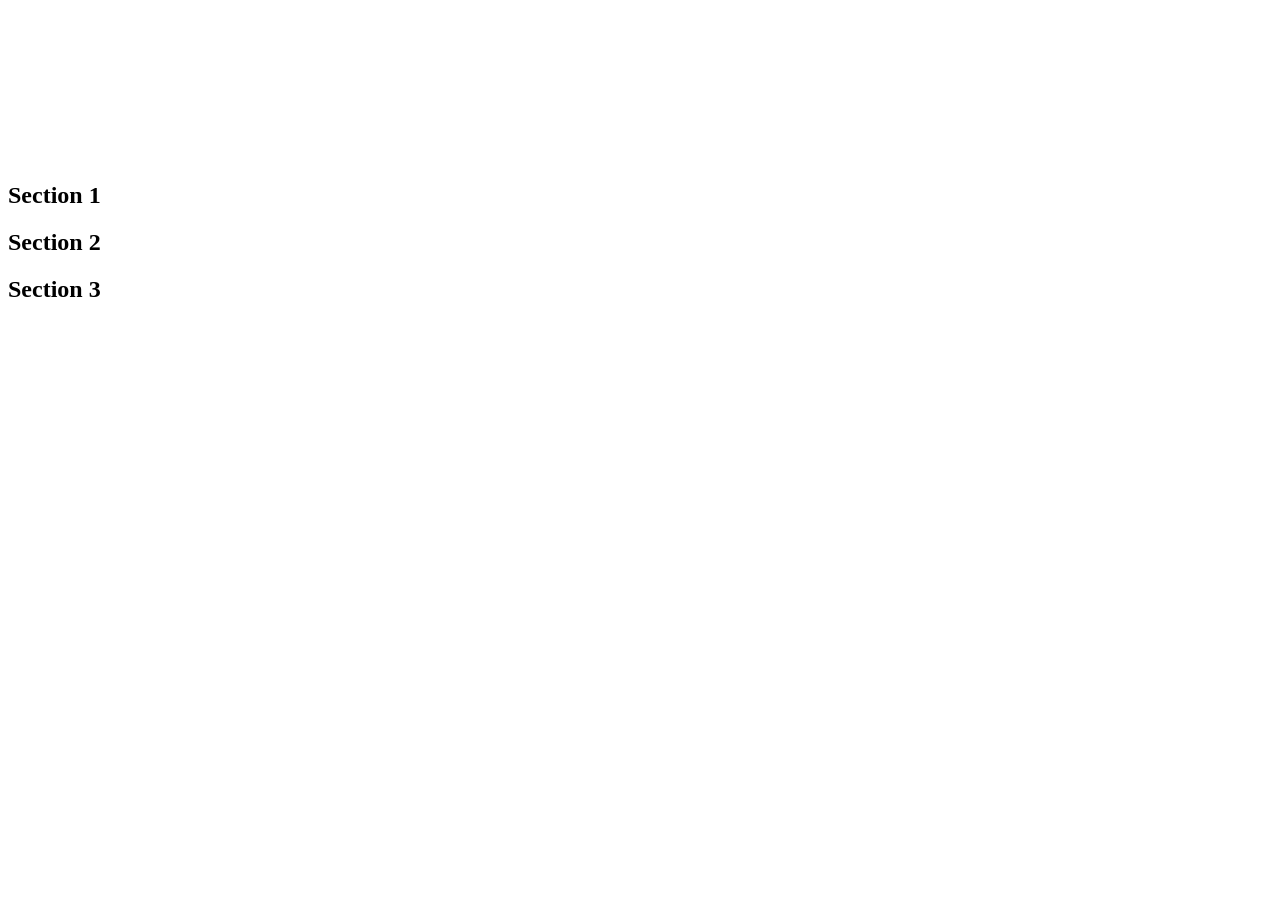
<file: scroll-based-website/src/index.html>
<!DOCTYPE html>
<html lang="en">
<head>
    <meta charset="UTF-8">
    <meta name="viewport" content="width=device-width, initial-scale=1.0">
    <title>Exercise - 6 (Scroll Based Website)</title>
</head>
<body>
    <canvas class="webgl"></canvas>

    <section class="section">
        <h1>Section 1</h1>
    </section>
    <section class="section">
        <h2>Section 2</h2>
    </section>
    <section class="section">
        <h2>Section 3</h2>
    </section>
</body>
</html>
</file>
